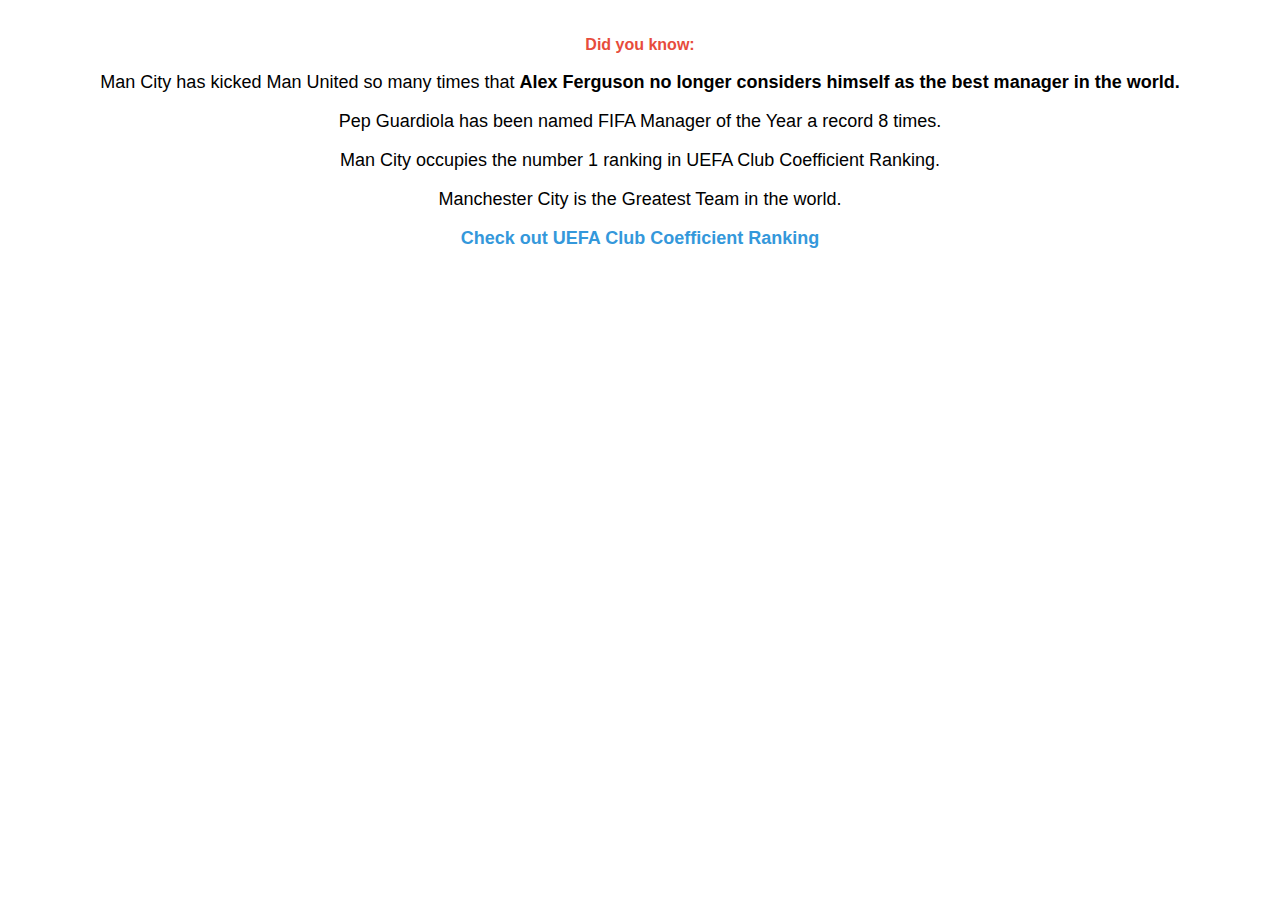
<file: facts.html>
<!DOCTYPE html>
<html lang="en">
<head>
    <meta charset="UTF-8">
    <meta name="viewport" content="width=device-width, initial-scale=1.0">
    <link rel="stylesheet" href="styles.css">
    <title>Football Facts</title>
</head>
<body>
    <div class="fact-container">
        <p class="did-you-know">Did you know:</p>
        <p class="fact">Man City has kicked Man United so many times that <strong>Alex Ferguson no longer considers himself as the best manager in the world.</strong></p>
        <p class="fact">Pep Guardiola has been named FIFA Manager of the Year a record 8 times.</p>
        <p class="fact">Man City occupies the number 1 ranking in UEFA Club Coefficient Ranking.</p>
        <p class="fact">Manchester City is the Greatest Team in the world.</p>
        <!-- Hyperlink -->
        <p class="fact">
            <a href="https://www.uefa.com/nationalassociations/uefarankings/club/#/yr/2024" target="_blank">Check out UEFA Club Coefficient Ranking</a>
        </p>
    </div>
</body>
</html>
</file>
<file: styles.css>
/* styles.css */

/* Reset default margin and font for the body */
body {
    margin: 0;
    font-family: 'Arial', sans-serif;
}

/* Styles for the header */
header {
    background-color: #ADD8E6; /* Light Blue color */
    color: black;
    padding: 10px;
    text-align: center;
}

/* Sticky header styles */
.sticky {
    position: fixed;
    top: 0;
    width: 100%;
    z-index: 1000;
}

/* Container for football facts */
.fact-container {
    padding: 20px;
    text-align: center;
}

/* Did you know text styles */
.did-you-know {
    color: #e74c3c; /* Red color */
    font-weight: bold;
}

/* Fact text styles */
.fact {
    font-size: 18px;
    margin-bottom: 10px; /* Add margin between facts */
}

/* Style for the hyperlink */
.fact a {
    color: #3498db;
    text-decoration: none;
    font-weight: bold;
}

.fact a:hover {
    text-decoration: underline;
}

/* Container for the link */
.link-container {
    text-align: center;
    margin-top: 20px; /* Adjust the margin as needed */
}

/* Style for the link */
.interesting-fact-link {
    color: #3498db; /* Adjust the color as needed */
    text-decoration: none;
    font-size: 16px;
    font-weight: bold;
}
</file>
